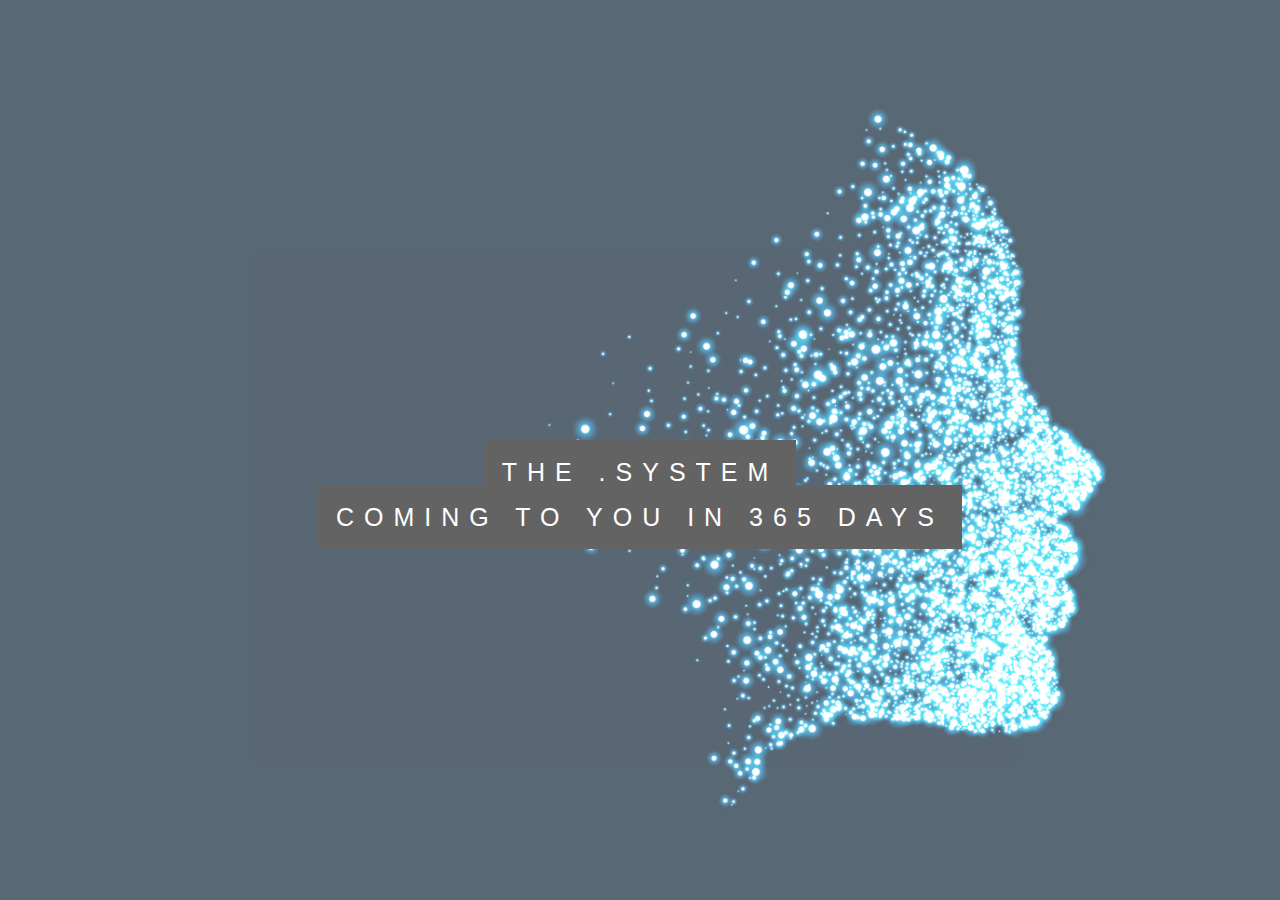
<file: index.html>
<!DOCTYPE html>
<!-- saved from url=(0060)https://www.w3schools.com/howto/tryhow_css_fullpage_demo.htm -->
<html><head><meta http-equiv="Content-Type" content="text/html; charset=windows-1252">
<meta name="viewport" content="width=device-width, initial-scale=1">
<style>
body, html {
  height: 100%;
  margin: 0;
  font: 400 15px/1.8 "Lato", sans-serif;
  color: #777;
}

.bgimg-1, .bgimg-2, .bgimg-3 {
  position: relative;
  opacity: 0.65;
  background-position: center;
  background-repeat: no-repeat;
  background-size: cover;

}
.bgimg-1 {
  background-image: url("images/theSystem.jpg");
  height: 100%;
}

.caption {
  position: absolute;
  left: 0;
  top: 50%;
  width: 100%;
  text-align: center;
  color: #000;
}

.caption span.border {
  background-color: #111;
  color: #fff;
  padding: 18px;
  font-size: 25px;
  letter-spacing: 10px;
}

h3 {
  letter-spacing: 5px;
  text-transform: uppercase;
  font: 20px "Lato", sans-serif;
  color: #111;
}
</style>
</head>
<body>

<div class="bgimg-1">
  <div class="caption">
    <span class="border">THE .SYSTEM</span><br>
    <span class="border">COMING TO YOU IN 365 DAYS</span>
  </div>
</div>
</body>
</file>
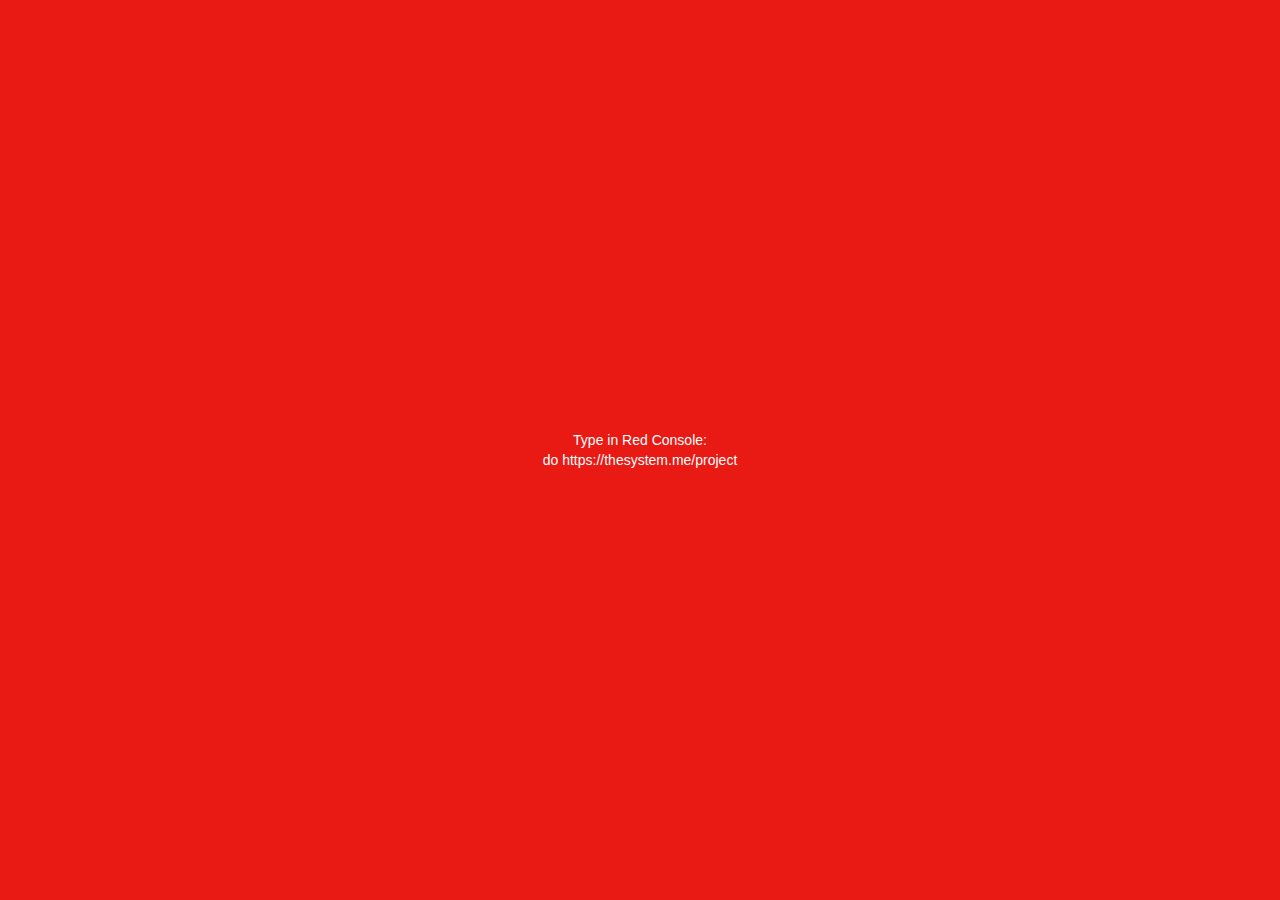
<file: project.html>
<!doctype html>

<html lang="fr">
    <head>
    <meta charset="utf-8">

    <title>project</title>
    <meta name="description" content="The HTML5 Herald">
    <meta name="viewport" content="width=device-width, initial-scale=1">
    <meta name="author" content="me">

    <link rel="stylesheet" href="https://maxcdn.bootstrapcdn.com/bootstrap/3.3.7/css/bootstrap.min.css" integrity="sha384-BVYiiSIFeK1dGmJRAkycuHAHRg32OmUcww7on3RYdg4Va+PmSTsz/K68vbdEjh4u" crossorigin="anonymous">

	<link href="https://maxcdn.bootstrapcdn.com/font-awesome/4.7.0/css/font-awesome.min.css" rel="stylesheet" />
	<link href='http://fonts.googleapis.com/css?family=Abel|Open+Sans:400,600' rel='stylesheet'>

    <script src="https://ajax.googleapis.com/ajax/libs/jquery/2.2.0/jquery.min.js"></script>
    <script src="https://maxcdn.bootstrapcdn.com/bootstrap/3.3.7/js/bootstrap.min.js" integrity="sha384-Tc5IQib027qvyjSMfHjOMaLkfuWVxZxUPnCJA7l2mCWNIpG9mGCD8wGNIcPD7Txa" crossorigin="anonymous"></script>
    <!--[if lt IE 9]>
        <script src="https://cdnjs.cloudflare.com/ajax/libs/html5shiv/3.7.3/html5shiv.js"></script>
    <![endif]-->
    <style>       
        body, html {
        height: 100%;
        display: grid;
        background-color: rgba(233, 25, 19);
        color: white;
        text-align: center;
        }
        span {
            margin: auto;
        }
        a:link {
            color: white;
        }  
        a:visited {
            color: white;
        }   
        /* mouse over link */
        a:hover {
            color: rgb(199, 5, 111);
        }

        /* selected link */
        a:active {
            color: rgb(199, 5, 111);
        }                   
    </style>   
    </head>

    <body>
        <span>
        Type in <a href=https://www.red-lang.org/>&#82;ed</a> Console:
        <br>
        do https://thesystem.me/project
        </span>
    </body>
</html>    

<!--
Red []    
set to-word rejoin ["--" ">"] "project loaded"    
do https://thesystem.me/project.red 
-->
</file>
